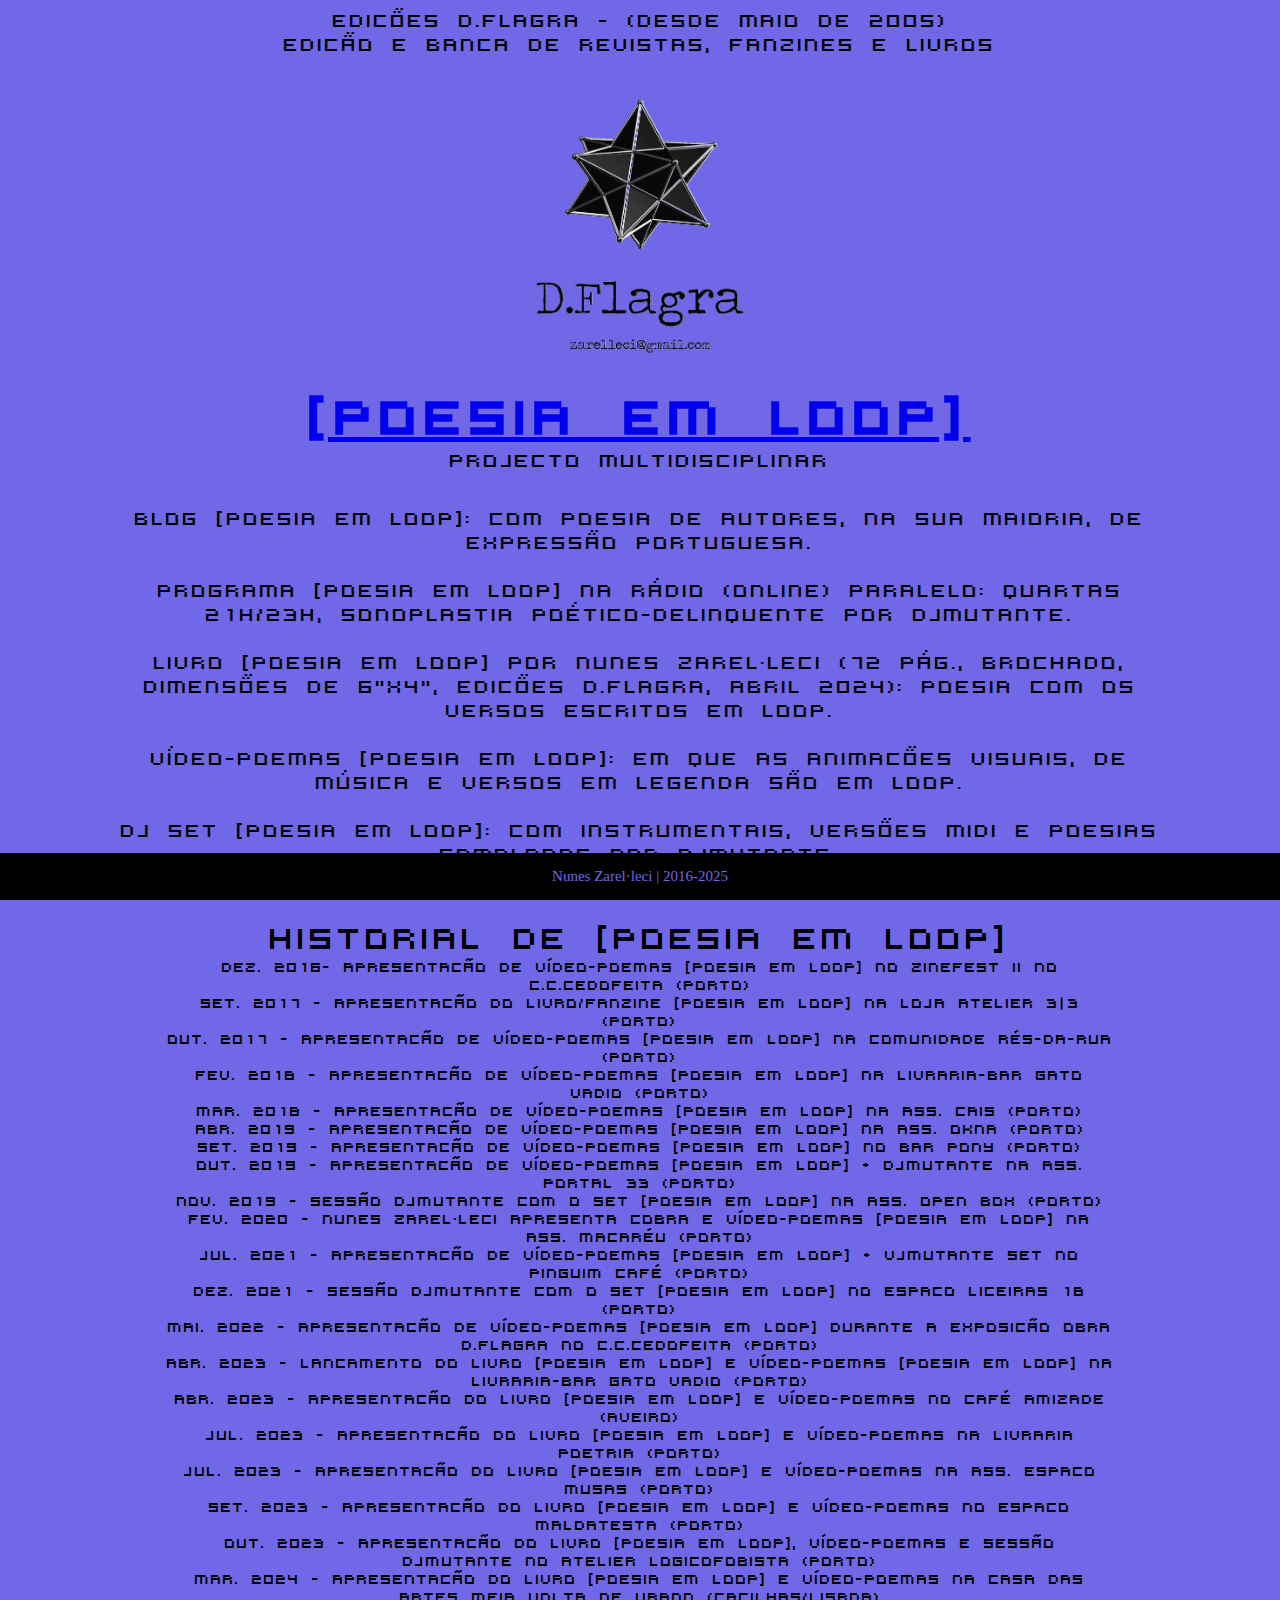
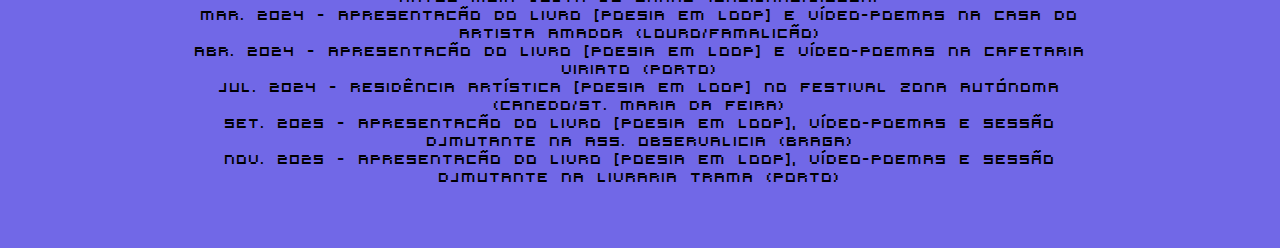
<file: Index.html>
<!DOCTYPE html>
<html lang="en" dir="ltr">
  <head>

    <meta charset="utf-8">
    <meta http-equiv="X-UA-Compatible" content="IE=edge">
    <meta name="viewport" content="width=device-width, initial-scale=1.0">
    <title>[Poesia em Loop]</title>

    <link rel="apple-touch-icon" sizes="57x57" href="Favicon/apple-icon-57x57.png">
  <link rel="apple-touch-icon" sizes="60x60" href="Favicon/apple-icon-60x60.png">
  <link rel="apple-touch-icon" sizes="72x72" href="Favicon/apple-icon-72x72.png">
  <link rel="apple-touch-icon" sizes="76x76" href="Favicon/apple-icon-76x76.png">
  <link rel="apple-touch-icon" sizes="114x114" href="Favicon/apple-icon-114x114.png">
  <link rel="apple-touch-icon" sizes="120x120" href="Favicon/apple-icon-120x120.png">
  <link rel="apple-touch-icon" sizes="144x144" href="Favicon/apple-icon-144x144.png">
  <link rel="apple-touch-icon" sizes="152x152" href="Favicon/apple-icon-152x152.png">
  <link rel="apple-touch-icon" sizes="180x180" href="Favicon/apple-icon-180x180.png">
  <link rel="icon" type="image/png" sizes="192x192"  href="Favicon/android-icon-192x192.png">
  <link rel="icon" type="image/png" sizes="32x32" href="Favicon/favicon-32x32.png">
  <link rel="icon" type="image/png" sizes="96x96" href="Favicon/favicon-96x96.png">
  <link rel="icon" type="image/png" sizes="16x16" href="Favicon/favicon-16x16.png">
  <link rel="manifest" href="/manifest.json">
  <meta name="msapplication-TileColor" content="#ffffff">
  <meta name="msapplication-TileImage" content="/ms-icon-144x144.png">
  <meta name="theme-color" content="#ffffff">


<link rel="stylesheet" href="Poesiaemloop.css">
</head>

<body>
  <h2>Edicões D.Flagra - (desde Maio de 2005)<br>
  Edicão e Banca de revistas, fanzines e livros</h2><br><br>
<img src="LogotipoDeflagra.png" class="responsive1">
<br><br><h4><a href="https://poesiaemloop.blogspot.com" target="_blank">[Poesia em Loop]</h4></a>
<h2>Projecto Multidisciplinar</h2>


<br><br><h2>
Blog [Poesia em Loop]: Com poesia de autores, na sua maioria, de expressão portuguesa.<br><br>
Programa [Poesia em Loop] na Rádio (online) Paralelo: Quartas 21h/23h, Sonoplastia Poético-Delinquente por DJMutante.<br><br>
Livro [Poesia em Loop] por Nunes Zarel•leci (72 Pág., brochado, dimensões de 6"X4", Edicões D.Flagra, Abril 2024): Poesia com os versos escritos em loop.<br><br>
Vídeo-Poemas [Poesia em Loop]: em que as animacões visuais, de música e versos em legenda são em loop.<br><br>
DJ Set [Poesia em Loop]: Com instrumentais, versões MIDI e poesias sampladas por DJMutante.</h2><br>

<br><br><h1>Historial de [Poesia Em Loop]<br></h1>
<h3>
Dez. 2016- Apresentacão de Vídeo-Poemas [Poesia Em Loop] no Zinefest II no C.C.Cedofeita (Porto)<br>
Set. 2017 – Apresentacão do Livro/Fanzine [Poesia Em Loop] na loja Atelier 3|3 (Porto)<br>
Out. 2017 – Apresentacão de Vídeo-Poemas [Poesia Em Loop] na Comunidade Rés-Da-Rua (Porto)<br>
Fev. 2018 - Apresentacão de Vídeo-Poemas [Poesia Em Loop] na Livraria-Bar Gato Vadio (Porto)<br>
Mar. 2018 - Apresentacão de Vídeo-Poemas [Poesia Em Loop] na Ass. CAIS (Porto)<br>
Abr. 2019 - Apresentacão de Vídeo-Poemas [Poesia Em Loop] na Ass. OKNA (Porto)<br>
Set. 2019 - Apresentacão de Vídeo-Poemas [Poesia Em Loop] no Bar Pony (Porto)<br>
Out. 2019 - Apresentacão de Vídeo-Poemas [Poesia Em Loop] + DJMutante na Ass. Portal 33 (Porto)<br>
Nov. 2019 – Sessão DJMutante com o set [Poesia Em Loop] na Ass. Open Box (Porto)<br>
Fev. 2020 - Nunes Zarel•leci apresenta cOBRA e Vídeo-Poemas [Poesia Em Loop] na Ass. Macaréu (Porto)<br>
Jul. 2021 - Apresentacão de Vídeo-Poemas [Poesia Em Loop] + VJMutante Set no Pinguim Café (Porto)<br>
Dez. 2021 – Sessão DJMutante com o set [Poesia Em Loop] no espaco Liceiras 18 (Porto)<br>
Mai. 2022 - Apresentacão de Vídeo-Poemas [Poesia Em Loop] durante a Exposicão Obra D.Flagra no C.C.Cedofeita (Porto)<br>
Abr. 2023 - Lancamento do Livro [Poesia Em Loop] e Vídeo-Poemas [Poesia Em Loop] na Livraria-Bar Gato Vadio (Porto)<br>
Abr. 2023 - Apresentacão do Livro [Poesia Em Loop] e Vídeo-Poemas no Café Amizade (Aveiro)<br>
Jul. 2023 - Apresentacão do Livro [Poesia Em Loop] e Vídeo-Poemas na Livraria Poetria (Porto)<br>
Jul. 2023 - Apresentacão do Livro [Poesia Em Loop] e Vídeo-Poemas na Ass. Espaco Musas (Porto)<br>
Set. 2023 - Apresentacão do Livro [Poesia Em Loop] e Vídeo-Poemas no Espaco Maldatesta (Porto)<br>
Out. 2023 - Apresentacão do Livro [Poesia Em Loop], Vídeo-Poemas e sessão DJMutante no Atelier Logicofobista (Porto)<br>
Mar. 2024 - Apresentacão do Livro [Poesia Em Loop] e Vídeo-Poemas na Casa das Artes Meia Volta de Urano (Cacilhas/Lisboa)<br>
Mar. 2024 - Apresentacão do Livro [Poesia Em Loop] e Vídeo-Poemas na Casa do Artista Amador (Louro/Famalicão)<br>
Abr. 2024 - Apresentacão do Livro [Poesia Em Loop] e Vídeo-Poemas na Cafetaria Viriato (Porto)<br>
Jul. 2024 – Residência Artística [Poesia em Loop] no festival Zona Autónoma (Canedo/St. Maria da Feira)<br>
Set. 2025 - Apresentacão do Livro [Poesia Em Loop], Vídeo-Poemas e sessão DJMutante na Ass. Observalicia (Braga)<br>
Nov. 2025 - Apresentacão do Livro [Poesia Em Loop], Vídeo-Poemas e sessão DJMutante na Livraria Trama (Porto)<br><br><br><br>
</h3>
<div class="footer1">
    <p>Nunes Zarel·leci | 2016-2025</p>
  </div>


</body>
</html>
</file>
<file: Poesiaemloop.css>
@charset "UTF-8";
/* Font */
@font-face {
    font-family: 'virtual_djregular';
    src: url('Fonts/vdj-webfont.woff2') format('woff2'),
         url('Fonts/vdj-webfont.woff') format('woff');
    font-weight: normal;
    font-style: normal;

}


/* Body */
body{
  max-width: 100%;
  overflow: scroll;
  background-color: #7168e7;
  color: #000000;
  font-size: 15px;
  text-align: center;
}

/* Texto */
h3{
position: center;
 color: #000000;
font-family: 'virtual_djregular';
font-weight: normal;
font-style: normal;
 font-size: 1.1vw;
 max-width: 950px;
 margin: 0 auto;
 float: none;
}
h4{
  color:  #000000;
  font-family: 'virtual_djregular';
  font-weight: bolder;
  font-style: normal;
  font-size: 4vw;
  margin-top: 0;
  margin-bottom: 0;
  padding-bottom: 0;
}
h1{
position: center;
 color: #000000;
 font-family: 'virtual_djregular';
 font-weight: normal;
 font-style: normal;
  font-size: 2.5vw;
  max-width: 950px;
  margin: 0 auto;
  float: none;
  }
h2{
position: center;
  color: #000000;
  font-family: 'virtual_djregular';
  font-weight: normal;
  font-style: normal;
  font-size: 1.5vw;
  max-width: 1080px;
  margin: 0 auto;
  float: none;
  }

/* Imagem */
  .responsive1 {
    width: 100%;
    max-width: 250px;
    color: #000000;
    height: auto;
  }

  /* Footer */
  .footer1 {
    position: fixed;
    left: 0;
    bottom: 0;
    width: 100%;
    margin-bottom: 0px;
    padding: 0px;
    font-size: 15px;
    background-color: #000000;
    color: #7168e7;
    }
</file>
